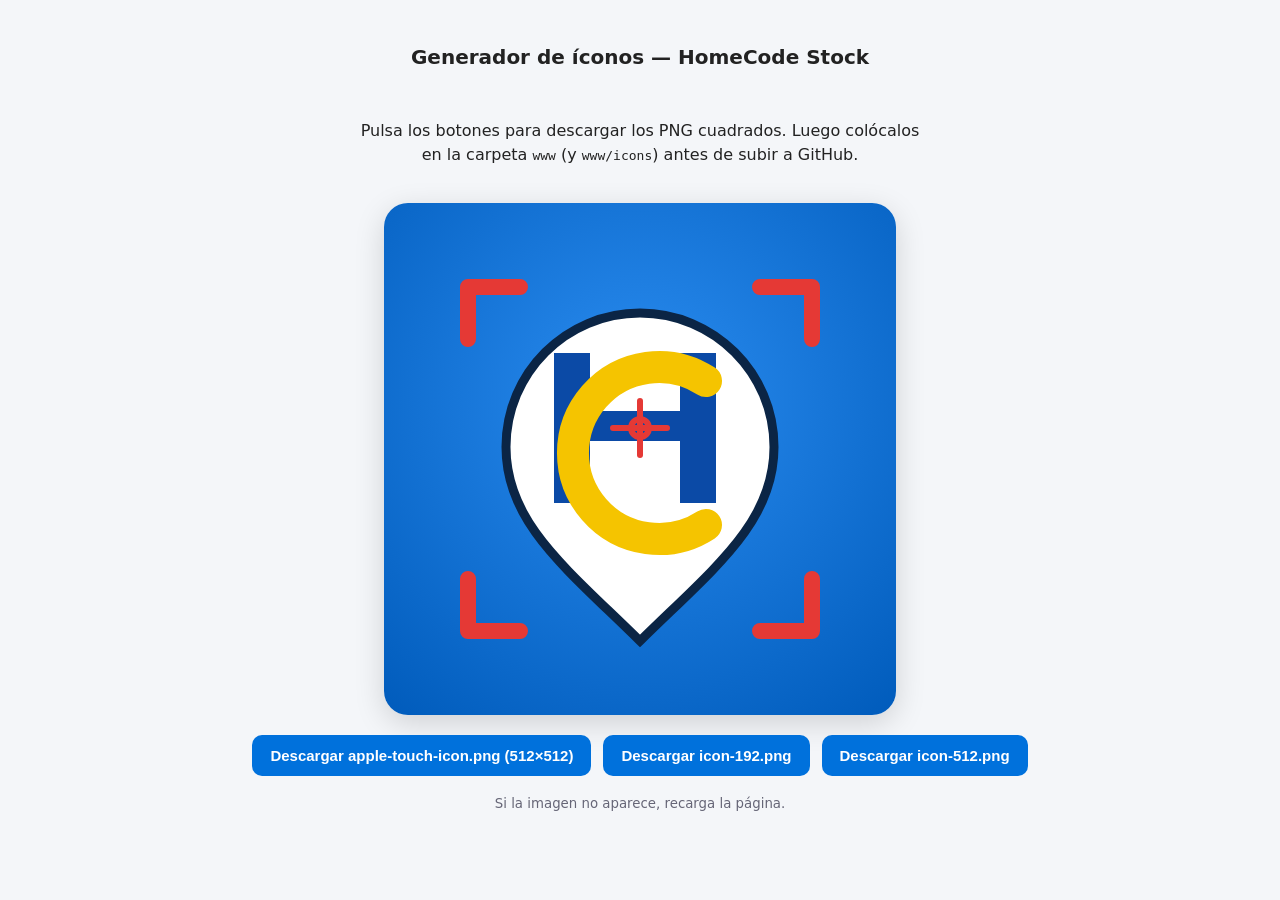
<file: make-apple-icon.html>
<!DOCTYPE html>
<html lang="es">
<head>
<meta charset="UTF-8" />
<meta name="viewport" content="width=device-width, initial-scale=1" />
<title>Generar apple-touch-icon.png — HomeCode Stock</title>
<style>
  body{font-family:system-ui,Arial,sans-serif;background:#f4f6f9;color:#222;margin:0;padding:32px;display:flex;flex-direction:column;align-items:center;gap:20px}
  h1{font-size:20px;text-align:center}
  p{max-width:560px;text-align:center;line-height:1.5}
  canvas{border-radius:24px;box-shadow:0 8px 30px rgba(0,0,0,.15)}
  .row{display:flex;gap:12px;flex-wrap:wrap;justify-content:center}
  a.btn,button.btn{background:#0071DC;color:#fff;border:none;border-radius:10px;padding:12px 18px;font-size:15px;font-weight:600;text-decoration:none;cursor:pointer}
  small{color:#667}
</style>
</head>
<body>
  <h1>Generador de íconos — HomeCode Stock</h1>
  <p>Pulsa los botones para descargar los PNG cuadrados. Luego colócalos en la carpeta <code>www</code> (y <code>www/icons</code>) antes de subir a GitHub.</p>
  <canvas id="c" width="512" height="512"></canvas>
  <div class="row">
    <button class="btn" id="dl-apple">Descargar apple-touch-icon.png (512×512)</button>
    <button class="btn" id="dl-192">Descargar icon-192.png</button>
    <button class="btn" id="dl-512">Descargar icon-512.png</button>
  </div>
  <small>Si la imagen no aparece, recarga la página.</small>

<script>
const SVG = `<svg xmlns="http://www.w3.org/2000/svg" viewBox="0 0 512 512" width="512" height="512">
  <defs>
    <radialGradient id="bg" cx="50%" cy="38%" r="80%">
      <stop offset="0%" stop-color="#2a8cf0"/>
      <stop offset="100%" stop-color="#005bbb"/>
    </radialGradient>
  </defs>
  <rect x="0" y="0" width="512" height="512" fill="url(#bg)"/>
  <g fill="none" stroke="#E53935" stroke-width="16" stroke-linecap="round" stroke-linejoin="round">
    <path d="M84 136 V84 H136"/>
    <path d="M376 84 H428 V136"/>
    <path d="M84 376 V428 H136"/>
    <path d="M376 428 H428 V376"/>
  </g>
  <path d="M256 110 C330 110 390 170 390 244 C390 320 330 365 256 438 C182 365 122 320 122 244 C122 170 182 110 256 110 Z" fill="#FFFFFF" stroke="#0B2545" stroke-width="9"/>
  <rect x="170" y="150" width="36" height="150" fill="#0B4AA6"/>
  <rect x="296" y="150" width="36" height="150" fill="#0B4AA6"/>
  <rect x="170" y="208" width="162" height="30" fill="#0B4AA6"/>
  <path d="M322 178 A86 86 0 1 0 322 322" fill="none" stroke="#F5C400" stroke-width="32" stroke-linecap="round"/>
  <circle cx="256" cy="225" r="9" fill="none" stroke="#E53935" stroke-width="6"/>
  <line x1="256" y1="198" x2="256" y2="252" stroke="#E53935" stroke-width="6" stroke-linecap="round"/>
  <line x1="229" y1="225" x2="283" y2="225" stroke="#E53935" stroke-width="6" stroke-linecap="round"/>
</svg>`;

const canvas = document.getElementById('c');
const ctx = canvas.getContext('2d');
const img = new Image();
const blob = new Blob([SVG], {type:'image/svg+xml'});
const url = URL.createObjectURL(blob);
img.onload = () => { ctx.clearRect(0,0,512,512); ctx.drawImage(img,0,0,512,512); };
img.src = url;

function download(name, size){
  const tmp = document.createElement('canvas');
  tmp.width = size; tmp.height = size;
  tmp.getContext('2d').drawImage(img,0,0,size,size);
  const a = document.createElement('a');
  a.download = name;
  a.href = tmp.toDataURL('image/png');
  a.click();
}
document.getElementById('dl-apple').onclick = () => download('apple-touch-icon.png', 512);
document.getElementById('dl-192').onclick   = () => download('icon-192.png', 192);
document.getElementById('dl-512').onclick   = () => download('icon-512.png', 512);
</script>
</body>
</html>
</file>
